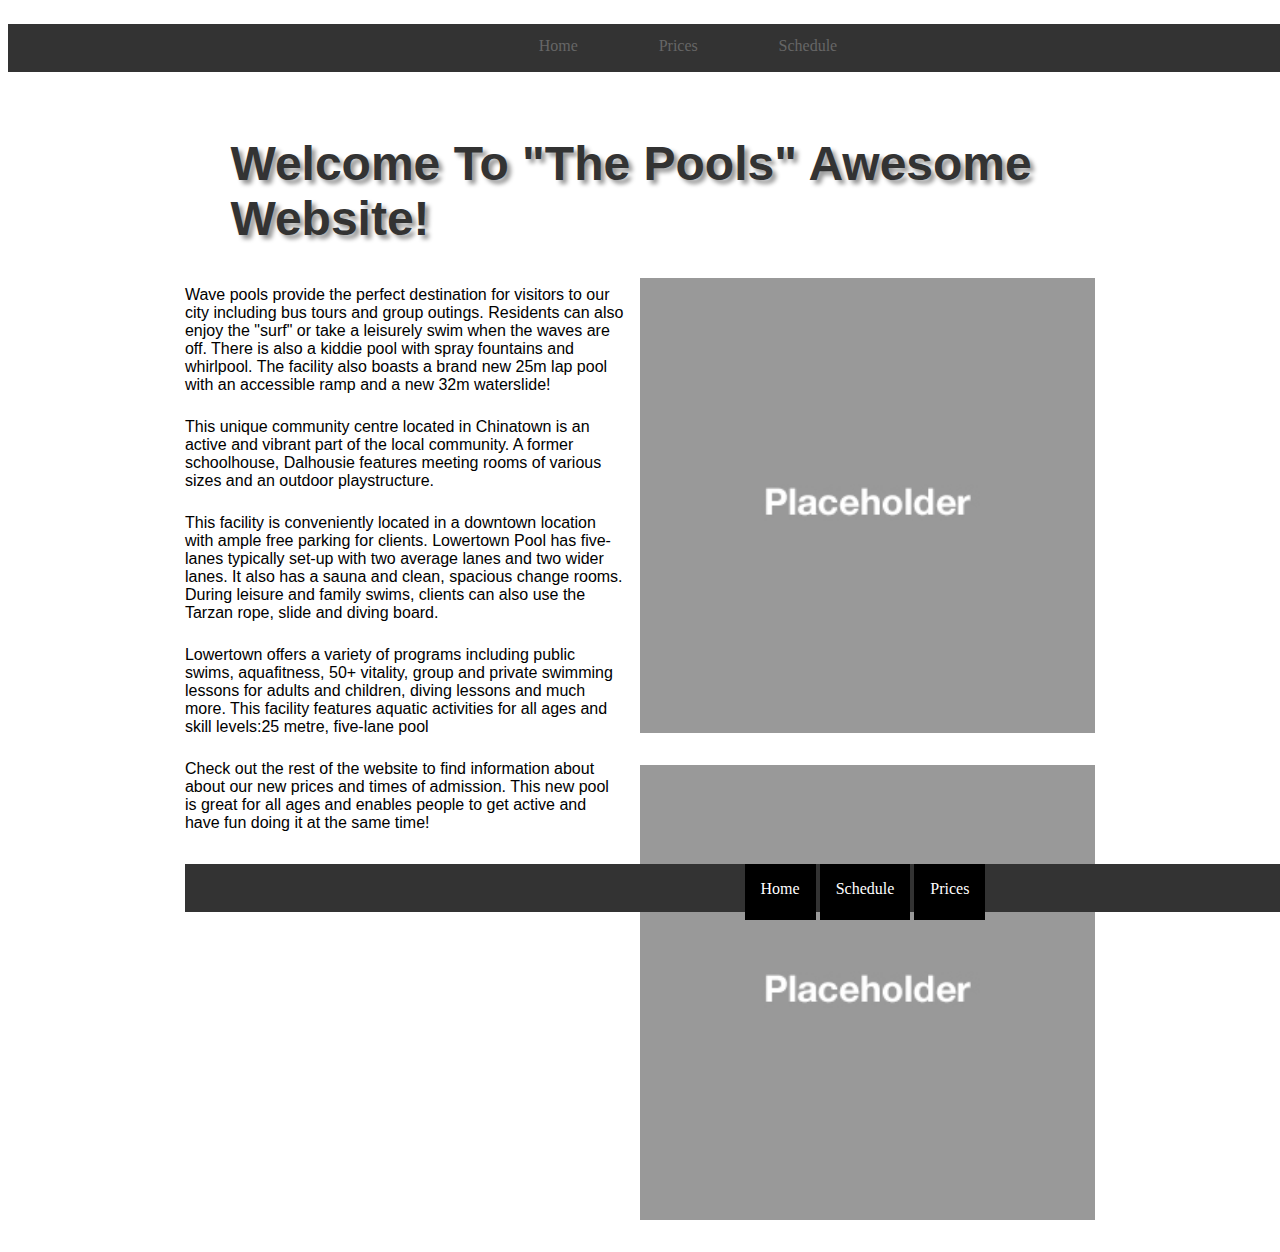
<file: index.html>
<!doctype html>
<html>
<head>
<meta charset="UTF-8">
		<title>Small Screen</title>
			<link href="general.css"rel="stylesheet">
			<meta name="handheldfriendly" content="true">
			<meta name="mobileoptomized" content="248">
			<meta name="viewpoint" content="width=device-width, initial-scale=1">
</head>

<body>
		
		<nav>	
			
			<ul>
				<li><a href="index.html">Home</a></li>
				<li><a href="prices.html">Prices</a></li>
				<li><a href="schedule.html">Schedule</a></li>
			</ul>
			
		</nav>
		
	</header>
	
	<div class="wrapper">
	
		<div class="home">

		<h1>Welcome To "The Pools" Awesome Website!</h1>
		
			<img src="images/placeholder.jpg" alt="pool">
			<img src="images/placeholder.jpg" alt="pool">
		
				<p>Wave pools provide the perfect destination for visitors to our city including bus tours and group outings. Residents can also enjoy the "surf" or take a leisurely swim when the waves are off. There is also a kiddie pool with spray fountains and whirlpool. The facility also boasts a brand new 25m lap pool with an accessible ramp and a new 32m waterslide!</p>
				
				<p>This unique community centre located in Chinatown is an active and vibrant part of the local community. A former schoolhouse, Dalhousie features meeting rooms of various sizes and an outdoor playstructure.</p>
				
				<p>This facility is conveniently located in a downtown location with ample free parking for clients. Lowertown Pool has five-lanes typically set-up with two average lanes and two wider lanes. It also has a sauna and clean, spacious change rooms. During leisure and family swims, clients can also use the Tarzan rope, slide and diving board.</p>

				<p>Lowertown offers a variety of programs including public swims, aquafitness, 50+ vitality, group and private swimming lessons for adults and children, diving lessons and much more. This facility features aquatic activities for all ages and skill levels:25 metre, five-lane pool</p>
			
				<p>Check out the rest of the website to find information about about our new prices and times of admission. This new pool is great for all ages and enables people to get active and have fun doing it at the same time!</p>
				
			</div>
	
			<nav id="nav" class="nav nav-bottom">
				<ul>
					<li><a href="index.html">Home</a></li>
					<li><a href="schedule.html">Schedule</a></li>
					<li><a href="prices.html">Prices</a></li>
				</ul>
			</nav>
		
</body>
</html>
</file>
<file: general.css>
@charset "UTF-8";
/* CSS Document */

@-moz-viewport { width: device-width; scale: 1;}
@-ms-viewport { width: device-width; scale: 1;}
@-webkit-viewport { width: device-width; scale: 1;}
@-o-viewport { width: device-width; scale: 1;}
@viewport { width: device-width; scale: 1;}

html{
	-moz-text-size-adjust: 100%;
	-ms-text-size-adjust: 100%;
	-webkit-text-size-adjust: 100%;
	-o-text-size-adjust: 100%;
	text-size-adjust: 100%;
}

h1 {
	text-shadow: 4px 4px 4px #999;
	font-family:Tahoma, Geneva, sans-serif;
	color: #333;
	font-size: 3rem;
}

.wrapper {
	padding:6rem 14%;	
}

p {
	font-family: 'Sintony', sans-serif; 
	padding: .5rem 0 0 0;
}

.hide-text {
text-indent: 100%;
white-space: nowrap;
overflow: hidden;
}

/* Navigation and what not */

nav ul {
	position:absolute;
	width:100%;
	height: 3rem;
	background-color: #999;
	text-align: center;
	font-family: 'Miniver', cursive;
	background-color: #333;
}

nav li {
	display:inline; /* The navigations blocks & its position */
}

nav a,
nav a:link,
nav a:visited {
	display: inline-block;
	height: 1.5rem;
	margin-top: 0 2%;
	padding: .8rem 3%;
	color: #666;
	text-decoration: none;
}

nav a:hover,
nav a:focus,
nav a:active {
	background-color: #FFF; /* the colour changes when cursor is over */ 
}

nav .selected {
	background-color: #999;
}

/*footer nav */

.nav-btn,
.nav-btn:link,
.nav-btn:visited{
	display: block;
	height: 40px;
	width: 40px;
	position: absolute;
	top: 10px;	
	right: 5%;
	
	background: #fff url('../images/nav-icon.svg') no-repeat center center;
	/* background-color || background-image || background-repeat || background-position*/
}

.nav-btn:hover,
.nav-btn:focus,
.nav-btn:active{
	background-color: #ccc;
}

.nav a, 
.nav a:link,
.nav a:visited{
	display: block;
	padding: 1rem;
	text-align:center;
	color: #fff;
	text-decoration: none;
	background-color: #000;
	border-top: 1px solid #fff;
	/* border-width || border-style || border-color */
}

.nav a:hover,
.nav a:focus,
.nav a:active{
	background-color: #333;
}

/* Toggle Nav*/

.nav-top{
		display: none;
}

.nav-top[data-state="expanded"]{
		display: block;
}
@media only screen and (min-width: 25em){
	.nav{
		overflow: auto;
	}
	
	.nav li{
		float: left;
		width: 33.33%;
	}
	
	.nav-btn,
	.nav-btn:link,
	.nav-btn:visited{
		display: none;
	}
	
	.nav-top{
		display: block;
	}
}

@media only screen and (min-width: 35em){
	.nav{
		background-color: #000;
		text-align: center;
	}
	
	.nav li{
		display: inline-table;
		float: none;
		margin: 0;
		width:auto;
	}
	
	.nav a, 
	.nav a:link,
	.nav a:visited{
		border-top: 0;
	}
	
	.nav-top{
		float: right;
		margin-right: 5%;
	}
	
	h1{
		width: auto;
		margin-left: 5%;
	}
	
	header{
		overflow: auto;
	}

}	

/* Homepage */

@media only screen and (min-width: 35em){

	.home img{
		float: right;
		width: 50%;
		margin: 0 0 2rem 1rem;
	}

	.feature{
		overflow: auto;
	}

}

.hours-list li{
	margin: 1em 0;
	line-height: 1.3;
}

.hours-list dt{
	font-weight: bold;
}

.hours-list dd:last-child{
	color: #666;
	font-style: italic;
	font-size: 0.875rem;
}

.hours-table thead{
	background-color: #aaa;
	color: #fff;
}

.hours-table th,
.hours-table td{
	padding: 0.5rem 1rem;
	text-align: left;
}

.hours-table tr:nth-child(even){
	background-color: #f1f1f1;
}

.hours-table tr:last-child{
	border-bottom: 3px solid #666;
}

.hours-table{
	margin-bottom: 2rem;
	width: 100%;
	display: none;
}

@media only screen and (min-width: 25em){
	.hours-table{
		display: table;
	}
	
	.hours-list{
		display:none;
	}

}


/* Schedule */

.image-list{
	overflow: auto;
}

.image-list li{
	width: 45%;
	margin: 2.5%;
	float: left;
}

@media only screen and (min-width: 25em){
	.image-list li{
		width: 28.33%;
	}
}

@media only screen and (min-width: 35em){
	.image-list li{
		width: 20%;
	}
}

/* Prices */

@media only screen and (min-width: 40em){
	.col{
		width: 47.5%;
	}

	.left{
		float: left;
	}

	.right{
		float: right;
	}
	
	.prices .main{
		overflow: auto;
	}

}
</file>
